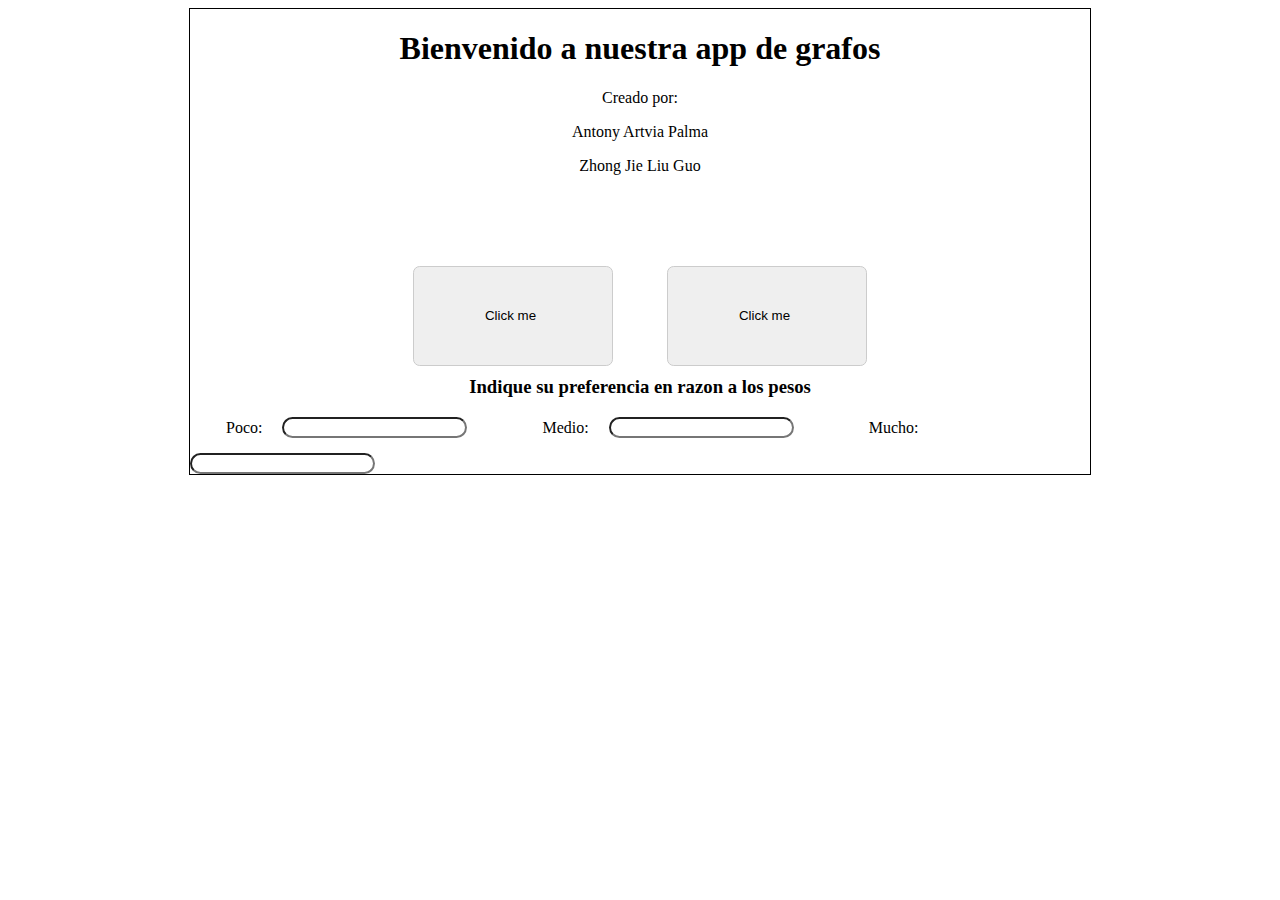
<file: index.html>
<!DOCTYPE html>
<html>
<head>
	<meta charset="utf-8">
	<title></title>
	<link rel="stylesheet" type="text/css" href="css/principalStyle.css">
</head>
<body>
	<div id="principal">
		<header>
			<div id="logo">
				<h1>Bienvenido a nuestra app de grafos</h1>
				<p>Creado por:</p>
				<p>Antony Artvia Palma</p>
				<p>Zhong Jie Liu Guo</p>
			</div>
		</header>

		<div id="seccion-botones">
			<script src="funciones.js"></script>
			<input type="button" value="Click me" onclick="msg()"> 
			<input type="button" value="Click me" onclick="msg()">
		</div>

		<div id="campos">
			<header id="encabezado" font>
				<h3>Indique su preferencia en razon a los pesos</h3>
			</header>
			<div id="campos_texto">
				<p class="poco">Poco:</p>
				<input id="camp1" class="campo" type="number" size="10" maxlength="7" value="" name="nombre">
				<p>Medio:</p>
				<input id="camp2" class="campo" type="number" size="10" maxlength="7" value="" name="nombre">
				<p>Mucho:</p>
				<input id="camp3" class="campo" type="number" size="10" maxlength="7" value="" name="nombre">
			</div>
		</div>

	</div>
</body>
</html>
</file>
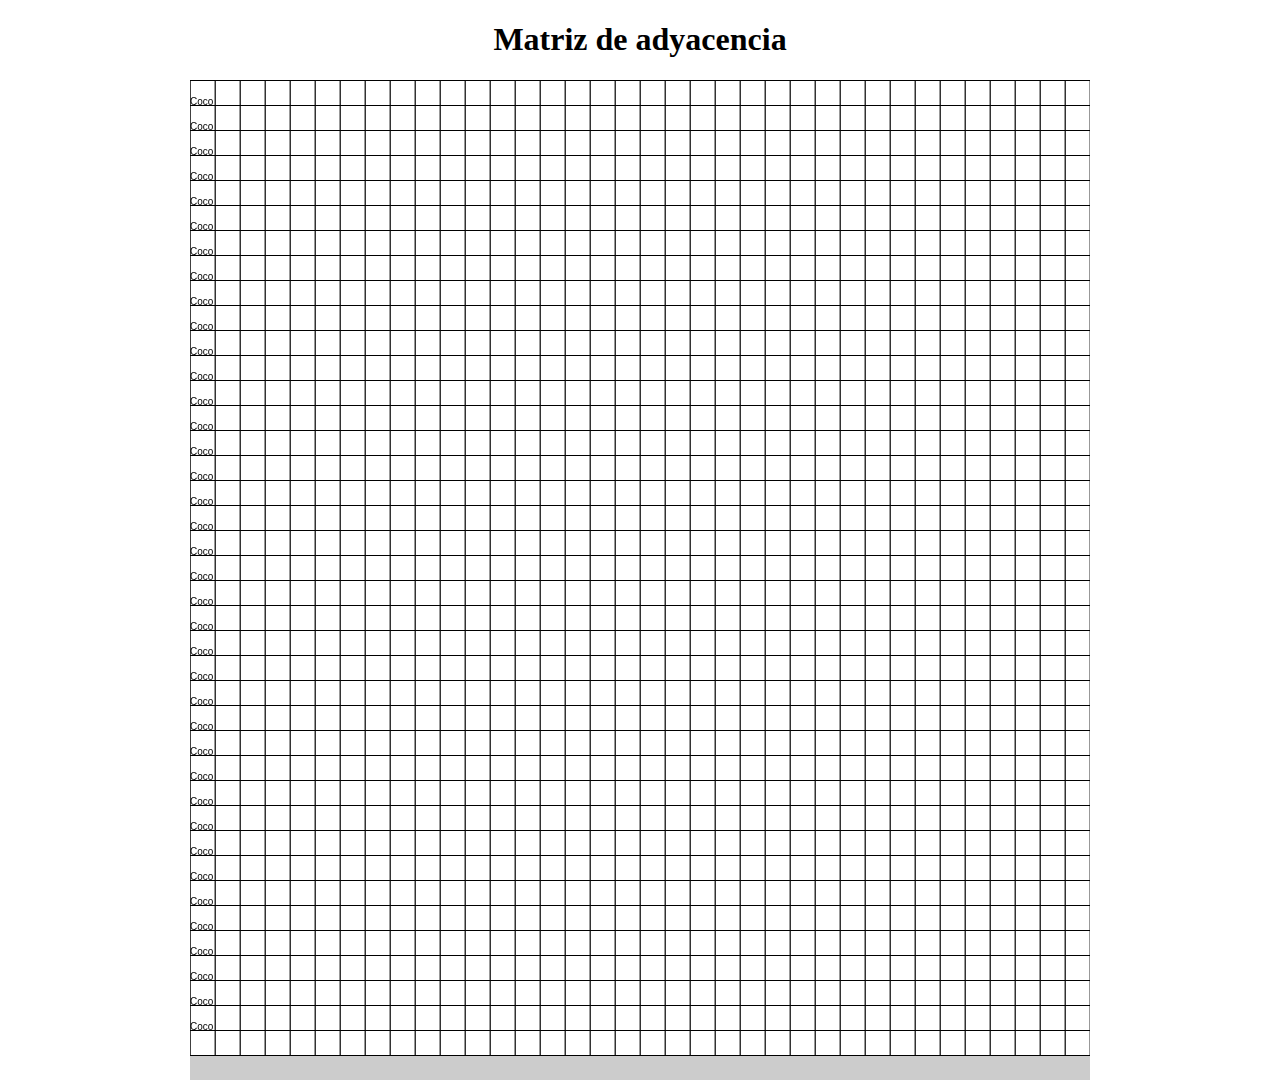
<file: tabla.html>
<!DOCTYPE html>
<head>
	<meta charset="UTF-8">
		<title>Trabajando con Processing</title>
		<script src="processing-1.4.1.js"></script>
		<link rel="stylesheet" type="text/css" href="css/tabla.css">
	</head>

	<body>
		<h1>Matriz de adyacencia</h1>
		<canvas id="tabla" data-processing-sources="tabla/tabla.pde"></canvas>
	</body>
</html>
</file>
<file: css/principalStyle.css>
#principal{
	width: 900px;
	height: auto; overflow: hidden;
	border: 1px solid #000;
	margin: auto;
}

#logo{
	width: 900px;
	height: auto; overflow: hidden;
	text-align: center;
}

#seccion-botones{
	width: 900px;
	height: auto; overflow:;
	text-align: center;
	float: left;
	margin-top: 50px;
}

#seccion-botones input{
	width: 200px;
	height: 100px;
	border: 1px solid #ccc;
	border-radius: .5em;
	text-decoration: none;
	padding: 10px 25px 10px 20px;
	margin: 25px;
	margin-bottom: 10px;
	text-align: center;
}

#seccion-botones input:hover{
	background: #0013ff;
	color: #fff;
	transition: background 0.5s, color 0.5s;
}

#btn1{
	margin-right: 50px;
}

#campos{
	margin-top: 100px;
	text-align: center;
}

#encabezado{
	font-style: larger;
}

#campos_texto{
	width: 900px;
	height: auto; overflow: 
	text-align: center;
}

#campos p{
	width: auto; overflow:;
	height: auto; overflow:;
	float: left;
	margin-top: 2px;
	padding: 0px 20px 0px 25px
}

.campo{
	float: left;
	border-radius: 5em;
	margin-right: 50px;
}

.poco{
	margin-left: 11px;
}
</file>
<file: css/tabla.css>
body{
	text-align: center;
	margin: auto;
}
</file>
